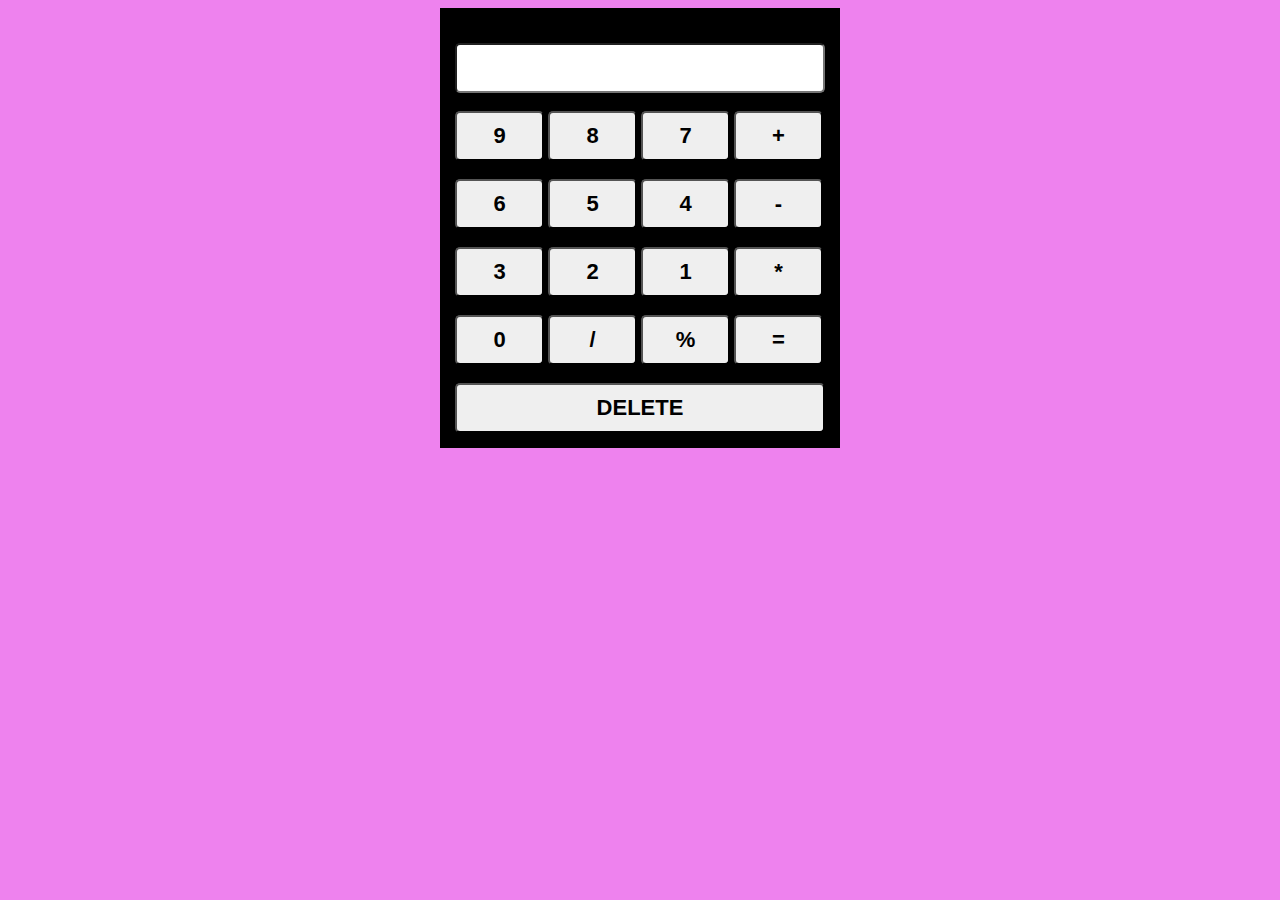
<file: calculator/index.html>
<!DOCTYPE html>
<html>
    <head>
        <title>
            calculator
        </title>
        <style>
            body{
                background:violet;
            }
            *{
                box-sizing:border-box;
                -webkit-box-sizing:border-box;
                -moz-box-sizing:border-box;
            }
            .wrap{
                width:400px;
                margin:auto;
                height:auto;
                background:black;
                padding:15px;
            }
            input[type=text]{
                width:100%;
                padding:10px;
                font-size:22px;
                font-weight:bold;
                margin-top: 20px;
                border-radius: 5px;

            }
            input[type=button]{
                width:89px;
                padding:10px;
                font-size:22px;
                font-weight:bold;
                border-radius: 5px;

            }
            #del{
                width: 100%;
            }
        </style>
        
    </head>
    <body>
        <div class ="wrap">
            <form name="cal">
                <input type="text" name="display">
                <br><br>
                <input type="button" value="9" onclick="cal.display.value+='9'">
                <input type="button" value="8" onclick="cal.display.value+='8'">
                <input type="button" value="7" onclick="cal.display.value+='7'">
                <input type="button" value="+" onclick="cal.display.value+='+'">
                <br><br>
                <input type="button" value="6" onclick="cal.display.value+='6'">
                <input type="button" value="5" onclick="cal.display.value+='5'">
                <input type="button" value="4" onclick="cal.display.value+='4'">
                <input type="button" value="-" onclick="cal.display.value+='-'">
                <br><br>
                <input type="button" value="3" onclick="cal.display.value+='3'">
                <input type="button" value="2" onclick="cal.display.value+='2'">
                <input type="button" value="1" onclick="cal.display.value+='1'">
                <input type="button" value="*" onclick="cal.display.value+='*'">
                <br><br>
                <input type="button" value="0" onclick="cal.display.value+='0'">
                <input type="button" value="/" onclick="cal.display.value+='/'">
                <input type="button" value="%" onclick="cal.display.value+='%'">
                <input type="button" value="=" onclick="cal.display.value=eval(cal.display.value)">
                <br><br>
                <input type="button" value="DELETE" onclick="cal.display.value=''" id="del">

            </form>
        </div>
    </body>
</html>
</file>
